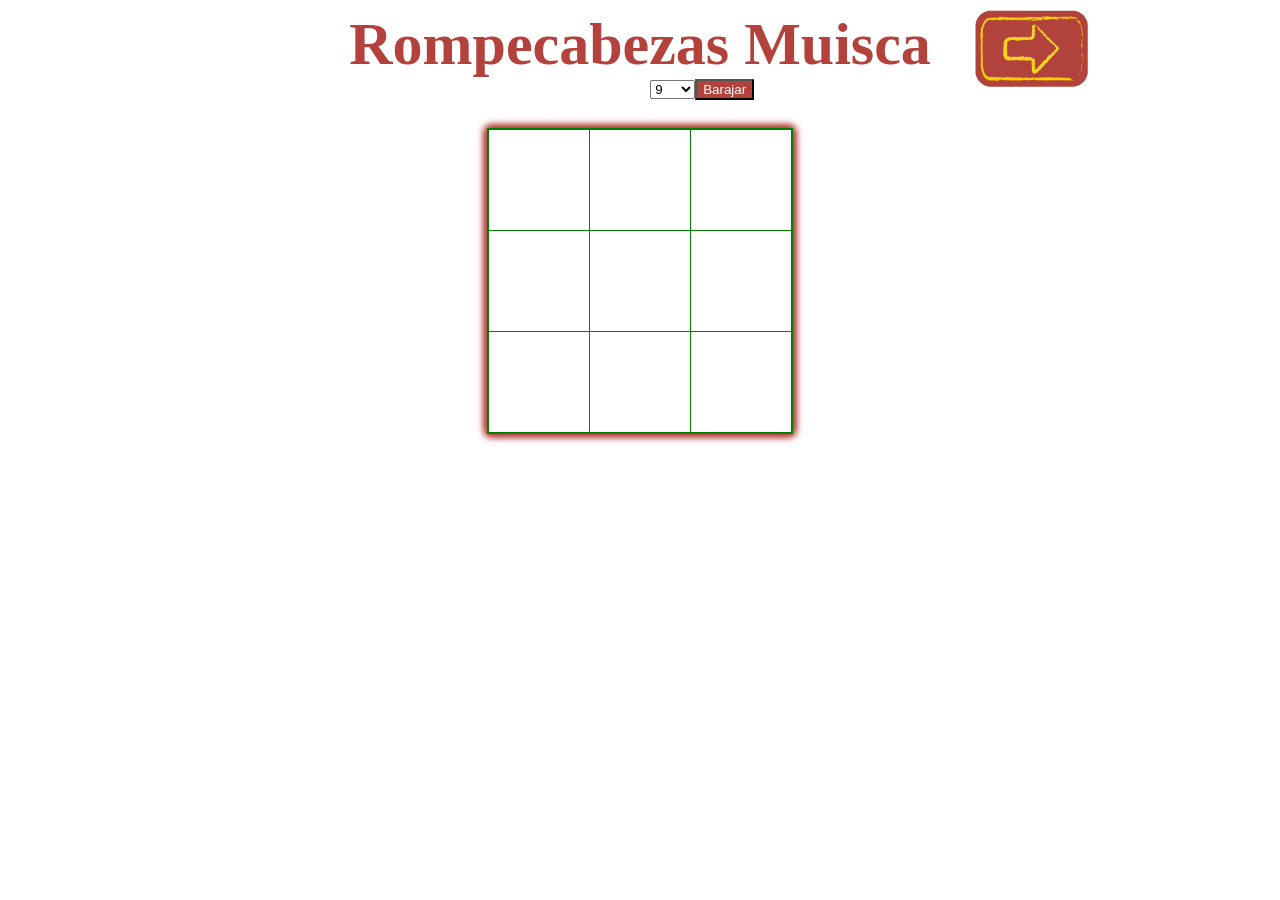
<file: rompecabezas-ova-main/index.html>
<!DOCTYPE html>
<html lang="en" >
<head>
  <meta charset="UTF-8">
  <title>CodePen - Rompecabezas</title>
  <link rel="stylesheet" href="./style.css">

</head>

<body>
	<form action="https://portafolio-web.github.io/drag-saludo/saludoniños.html">
        <input type="image" src="img/siguiente.png" style="position: absolute; right: 15%;" >
</form>
  <div id='content' align='center'>
    <div id="titulo">Rompecabezas Muisca</div>
  	<div id='conf'>
			<span>Numero de piezas:</span>
			<select id='piezas'>
				<option value='9'>9</option>
				<option value='16'>16</option>
				<option value='25'>25</option>
				<option value='36'>36</option>
				<img src="">
				
				<option value='100'>100</option>
			</select><input type='button' id='barajar' value='Barajar' style="background-color: #B4423C; color: #fff;" />
      <div><span>Pulsa en un cuadro y luego en otro para intercambiar sus posiciones.</span></div>
		</div>
	</div>
</body>
<!-- partial -->
  <script  src="./script.js"></script>

</body>

</html>
</file>
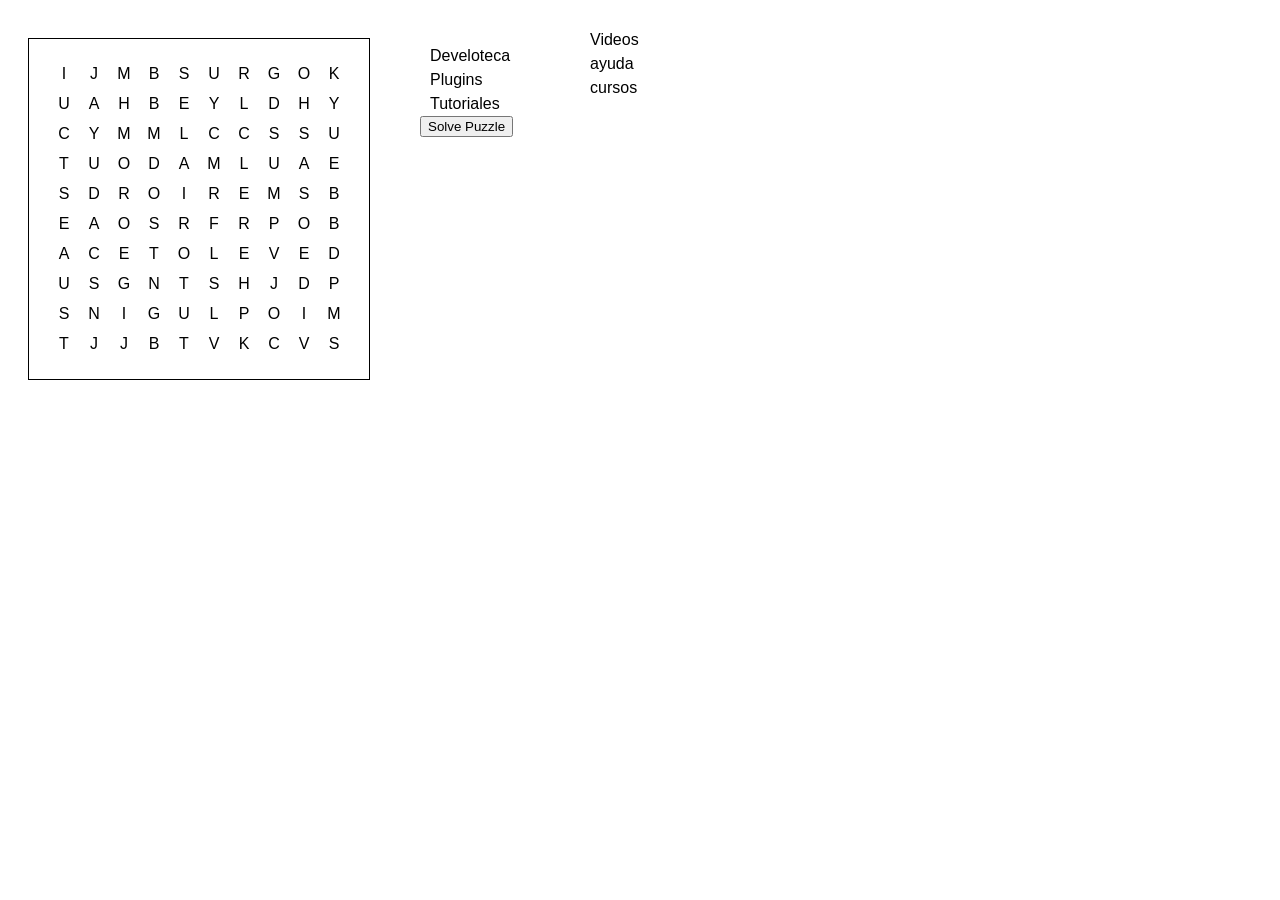
<file: sopa-letras-ova-main/wordfind-master/example/index.html>
<!DOCTYPE html>
<html>
<head>
  <title>Word Find</title>
  <link rel="stylesheet" type="text/css" href="styles/style.css">
</head>
<body>
<script language="javascript" type="text/javascript" src="https://ajax.googleapis.com/ajax/libs/jquery/1.7.1/jquery.min.js"></script> 
<script type="text/javascript" src="../src/wordfind.js"></script> 
<script type="text/javascript" src="scripts/wordfindgame.js"></script> 
<div id='puzzle'></div>
<div id='words'></div>
<div><button id='solve'>Solve Puzzle</button></div>
<script>
 var words = ['Develoteca','cursos','ayuda','Videos','Tutoriales','Plugins'];
  var gamePuzzle = wordfindgame.create(words, '#puzzle', '#words');
  $('#solve').click( function() {wordfindgame.solve(gamePuzzle, words);});
  var puzzle = wordfind.newPuzzle(words,{height: 18, width:18, fillBlanks: false});
  wordfind.print(puzzle);
</script>
</body>
</html>
</file>
<file: rompecabezas-ova-main/style.css>
body{background-image: url(https://scontent-bog1-1.xx.fbcdn.net/v/t39.30808-6/245058328_597040627995843_3472120987564538262_n.jpg?_nc_cat=104&ccb=1-5&_nc_sid=730e14&_nc_eui2=AeGOQ7c1hLsJm9AXOP_YoykP1Nj_R3eSaQnU2P9Hd5JpCZflXABT9pg-9xZUaqINTexfirl6tVh0rJxUEuQif_Bz&_nc_ohc=OAaRAQRjl4QAX_1a78c&_nc_ht=scontent-bog1-1.xx&oh=15dee1867df3f6a522cb40e9da6fff4f&oe=61660027); margin:0; padding:0; font-family:Helvetica;}

span{color:#FFF; font-family: comfortaa;}

div#content{margin-top:10px;}

div#conf{padding-bottom:10px;}

table{border:2px solid green; box-shadow:1px 1px 8px #B4423C,-1px -1px 8px #B4423C, 1px -1px 8px #B4423C, -1px 1px 8px #B4423C; -webkit-box-shadow:1px 1px 8px #B4423C,-1px -1px 8px #B4423C, 1px -1px 8px #B4423C, -1px 1px 8px #B4423C; border-collapse:collapse;}

td.pieza{background:url(https://scontent-bog1-1.xx.fbcdn.net/v/t39.30808-6/p526x296/245036798_597040884662484_1386630827527820044_n.jpg?_nc_cat=103&ccb=1-5&_nc_sid=730e14&_nc_eui2=AeGIMl2kfIt7emNR46LlxvgmFBv12DzsCR0UG_XYPOwJHS3_MEi1X5VFjeQmb9b6nmydY433Wz5wR9tu8nvOKPDS&_nc_ohc=vNKs7b4g2TEAX82E_HB&_nc_ht=scontent-bog1-1.xx&oh=68982e03f255a78cca2edad3bf9ae1d9&oe=61653F46); transition:.3s ease-in-out; -moz-transition:.3s ease-in-out; -webkit-transition:.3s ease-in-out; -o-transition:.3s ease-in-out; cursor:pointer;}

div.posic{background:#FFF; opacity: 0%; padding:5px; border:1px solid #B4423C; width:150px; position:absolute; top:70px; overflow:auto; min-height:200px; max-height:250px}

div#titulo{color:#B4423C; font-size:60px; font-weight:bold; font-family: createland;}
</file>
<file: sopa-letras-ova-main/wordfind-master/example/styles/style.css>
/**
* Wordfind.js 0.0.1
* (c) 2012 Bill, BunKat LLC.
* Wordfind is freely distributable under the MIT license.
* For all details and documentation:
*     http://github.com/bunkat/wordfind
*/

p {
  font: 22pt sans-serif;
  margin: 20px 20px 0px 20px;
}

/**
* Styles for the puzzle
*/
#puzzle {
  border: 1px solid black;
  padding: 20px;
  float: left;
  margin: 30px 20px;
}

#puzzle div {
  width: 100%;
  margin: 0 auto;
}

/* style for each square in the puzzle */
#puzzle .puzzleSquare {
  height: 30px;
  width: 30px;
  text-transform: uppercase;
  background-color: white;
  border: 0;
  font: 1em sans-serif;
}

button::-moz-focus-inner {
  border: 0;
}

/* indicates when a square has been selected */
#puzzle .selected {
  background-color: orange;
}

/* indicates that the square is part of a word that has been found */ 
#puzzle .found {
  background-color: blue;
  color: white;
}

#puzzle .solved {
  background-color: purple;
  color: white;
}

/* indicates that all words have been found */
#puzzle .complete {
  background-color: green;
}

/**
* Styles for the word list
*/
#words {
  padding-top: 20px;
  -moz-column-count: 2;
  -moz-column-gap: 20px;
  -webkit-column-count: 2;
  -webkit-column-gap: 20px;
  column-count: 2;
  column-gap: 20px;
  width: 300px;
}

#words ul {
  list-style-type: none;
}

#words li {
  padding: 3px 0;
  font: 1em sans-serif;
}

/* indicates that the word has been found */
#words .wordFound {
  text-decoration: line-through;
  color: gray;
}

/**
* Styles for the button
*/
#solve {
  margin: 0 30px;
}
</file>
